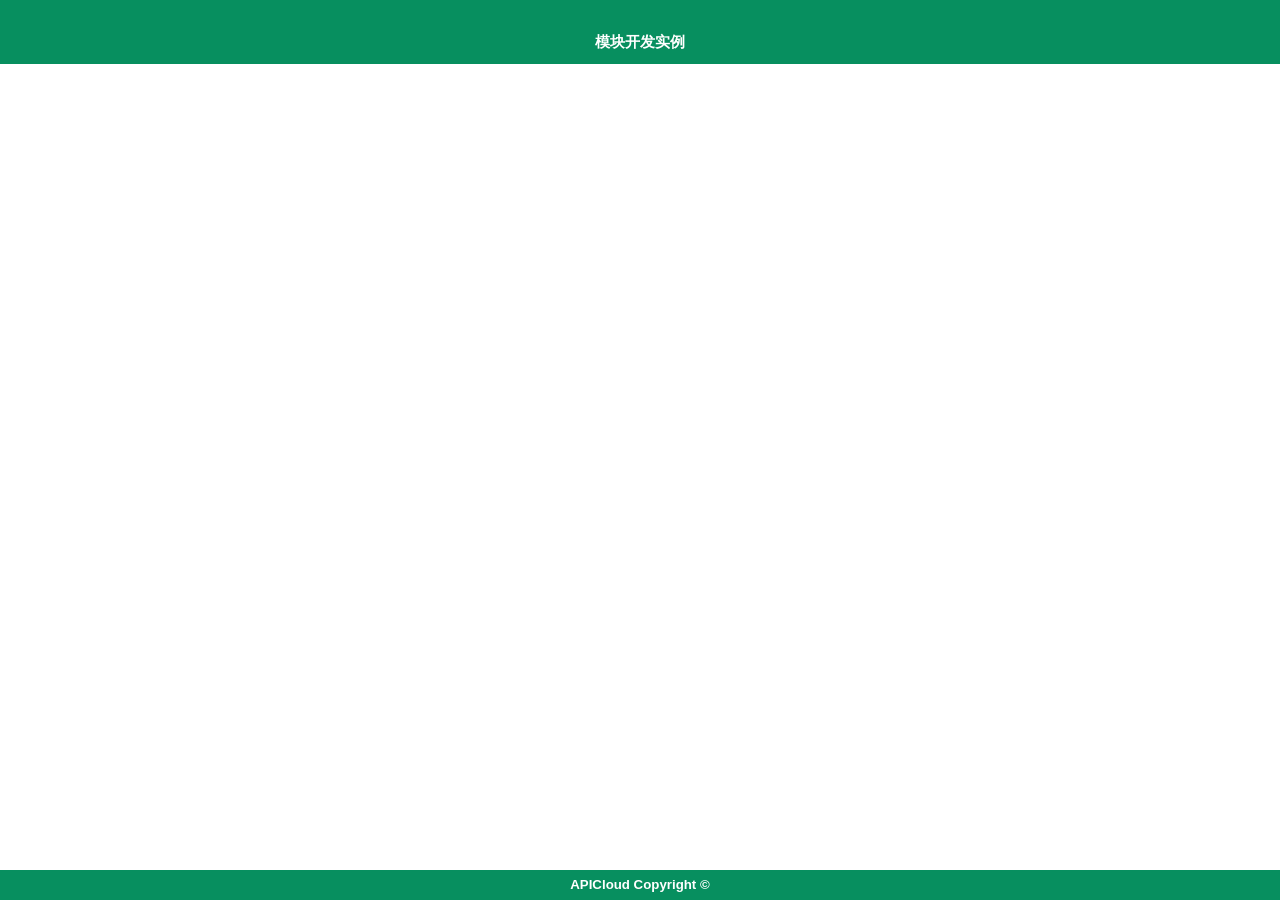
<file: Android/sourceCode/imageFilter/assets/widget/index.html>
<!DOCTYPE HTML>
<html>
<head>
    <meta charset="UTF-8">
    <meta name="viewport" content="maximum-scale=1.0, minimum-scale=1.0, user-scalable=0, initial-scale=1.0, width=device-width"/>
    <meta name="format-detection" content="telephone=no, email=no, date=no, address=no">
    <title>WinC</title>
    <link rel="stylesheet" type="text/css" href="css/api.css" />
    <link rel="stylesheet" type="text/css" href="css/box.css" />
    <script type="text/javascript" src="script/public.js"></script>
    <style>
    	p{
    		color:#999;
    		padding:5px;
    	}
    </style>
	<script type="text/javascript">
	    apiready = function(){
			openContent('index_frm.html', 'main-con');
			$('year').innerHTML = new Date().getFullYear();
	    };
	</script>
</head>
<body>
    <div id="wrap">
        <div id='header'>
            <h1>模块开发实例</h1>
        </div>
        <div id="main"></div>
        <div id="footer">
            <h5>APICloud Copyright &copy;<span id="year"></span> </h5>
        </div>
    </div>
</body>
</html>
</file>
<file: Android/sourceCode/imageFilter/assets/widget/css/api.css>
html{
	font-family: sans-serif;
}
html,body,header,section,footer,div,ul,ol,li,img,a,span,em,del,legend,center,strong,var,fieldset,form,label,dl,dt,dd,cite,input,hr,time,mark,code,figcaption,figure,textarea,h1,h2,h3,h4,h5,h6,p{
	margin:0;
	border:0;
	padding:0;
	font-style:normal;
}
html,body {
	-webkit-touch-callout:none;
	-webkit-text-size-adjust:none;
	-webkit-tap-highlight-color:rgba(0, 0, 0, 0);
	-webkit-user-select:none;
	background-color:#FFF;
	/**background-color:rgba(0, 0, 0, 0);**/
}

ol,ul,li{
	list-style:none;
}

html,body{
   height: 100%;
   width: 100%;
}
#wrap{
    height: 100%;
    display: -webkit-box;
    -webkit-box-orient: vertical;
    -webkit-flex-flow: column;
}

#main{
    -webkit-box-flex: 1; 
    -webkit-flex: 1;
    padding-top:44px;
}

#header{
	/**position:fixed;
	top:0px;
	left:0px;**/
	display:-webkit-box;
	background-color: #078f5f; 
	color: #fff;
    width: 100%;
}

#header h1{
	text-align: center; 
    font-size: 15px; 
	height: 44px;
	-webkit-box-flex:1; 
	line-height: 44px; 
	margin: 0em; 
	color: #fff;
}

.back {
	width: 80px;
	background: url(ic_arrow_left.png) no-repeat left;
  	background-size:28px 30px;
  	font-size:17px;
  	padding-left:5px;
  	color:#FFF;
  	display:-webkit-box;
  	-webkit-box-pack:center;
  	-webkit-box-align:center;
}

.adpt {
    width: 80px;
}

#footer{
    height: 30px; 
	line-height: 30px;
    background-color: #078f5f; 
    width: 100%;
    text-align: center;
}
#footer h5{
    color: white;
}
</file>
<file: Android/sourceCode/imageFilter/assets/widget/css/box.css>
.center{
	display:-webkit-box;
	-webkit-box-orient:vertical;
	-webkit-box-pack:center;
}

.desbloack{ /**描述文字框**/
	border-color: #CCCCCC;
	-webkit-border-radius: 4px;
	border-style: dashed;
	border-width: 1px;
	color: #333333;
	font-size: 10px;
	padding: 5px;
	text-align: left;
	width: auto;
	min-height:80px;
    margin:8px 15px;
}

.textbloack{ /**文字框**/
	border-color: #CCCCCC;
	border-style: solid;
	border-width: 1px;
	color: #333333;
	font-size: 10px;
	padding: 5px;
	text-align: left;
	width: auto;
	min-height:30px;
    margin:8px 15px;
}

.row{ /**行**/
	width:auto;
	display:-webkit-box;
	-webkit-box-orient:horizontal;
	margin:5px;
}

.active{ /**九宫格项点击效果**/
	background-color: #CCC !important;
}

.clickitem { /**九宫格项**/
	width:100%;
	-webkit-box-flex:1;
	display:-webkit-box;
	-webkit-box-orient:vertical;
	-webkit-box-pack:center;
	-webkit-box-align:center;
	min-height:60px;
	background-color: #EEEEEE;
	border-color: #CCCCCC;
	border-style: solid;
	border-width: 1px;
	color: #333333;
	font-size: 14px;
	margin:5px;
}

.clickbtn { /**按钮**/
	width: auto;
    margin:8px 15px;
    border-color: #CCCCCC;
    -webkit-border-radius: 3px;
    border-style: solid;
    border-width: 1px;
    color: #333333;
    font: bold 18px;
    padding: 8px 0;
    text-align: center;
    background-color: #EEEEEE;
}

.itemtitle{ /**标题项**/
	margin:20px 5px;
	color:#222;
	font-size:14px;
	border-bottom:1px solid;
}

input{
	border-style: solid;
    border-width: 1px;
    color: #000;
    font-size:15px;
    padding:4px;
	border-color: #CCCCCC #CCCCCC #BBBBBB;
	background-color:#FFF;
    -webkit-border-radius: 2px;
    width: auto;
    margin:3px 15px;
}

img{
	margin:3px 15px;
	border-style: solid;
    border-width: 1px;
    border-color: #CCCCCC;
}

select{
	font-size:20px;
	width: 150px;
    margin:3px 15px;
}

lable{
	font-size:12px;
	margin:3px 5px 3px 15px;
}
</file>
